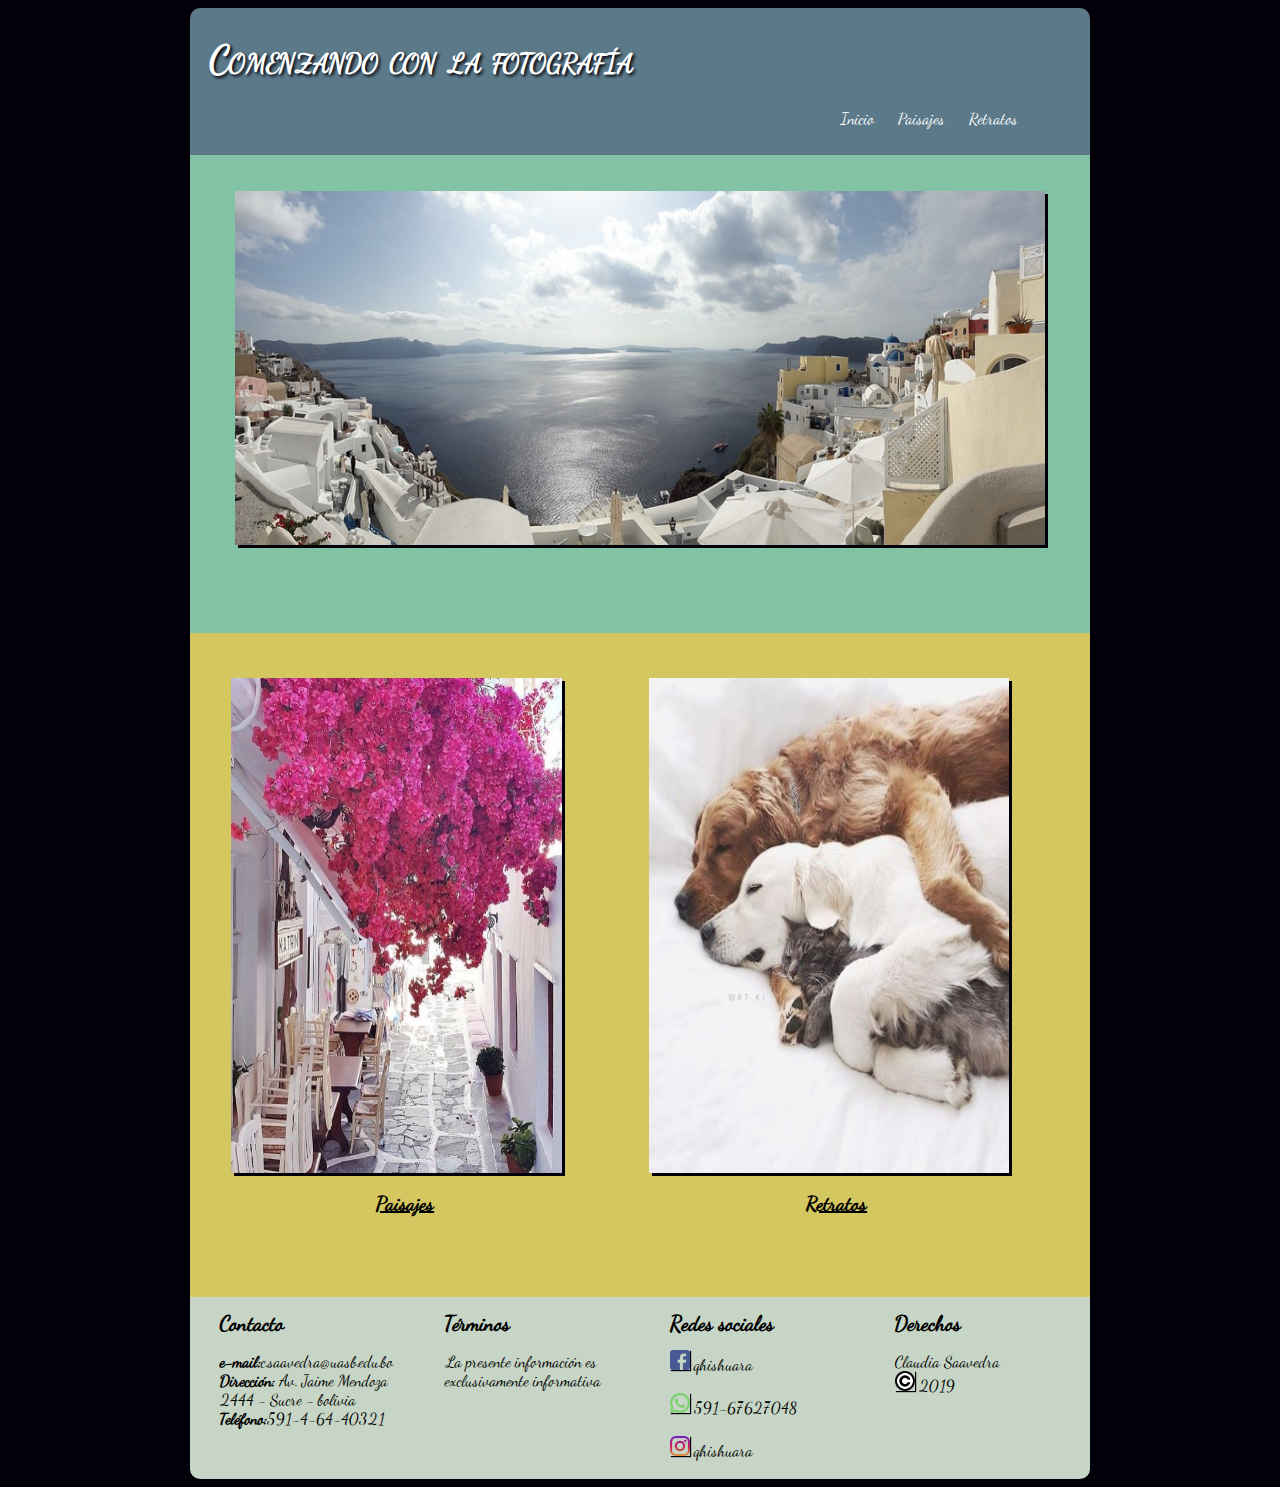
<file: index.html>
<html>
<head>
	<meta charset=UTF-8>
	<meta name="viewport" content="initial-scale=1, width=device-width">
	<title>Comenzando con la fotografía</title>
	<link href='https://fonts.googleapis.com/css?family=Indie+Flower' rel='stylesheet' type='text/css'>
	<link rel="stylesheet" href="css/estilos.css">
</head>
<body>

<div id="contenido">

<header>
	<h1>
		Comenzando con la fotografía
	</h1>
	<navbar id="menu-principal">
		<ul>
			<li><a href="index.html">Inicio</a></li>
			<li><a href="paisajes.html">Paisajes</a></li>
			<li><a href="retratos.html">Retratos</a></li>
		</ul>
	</navbar>

</header>





<section class="principal">
<img src="imagenes/prin.jpg" >
</section>




<section class="cont">
<div class="cont1"><a href="paisajes.html"><img src="imagenes/11.jpg" ></a></br><a href="paisajes.html"><h2>Paisajes</h2></a></div>
<div class="cont2"><a href="retratos.html"><img src="imagenes/x.jpg"></a><br><a href="retratos.html"><h2>Retratos</h2></a></div>
</section>





<footer>

<div class="pie">
<div class="p1">
	<h1>Contacto</h1>
  <p>
		<b>e-mail:</b>c.saavedra@uasb.edu.bo<br>
		<b>Dirección:</b> Av. Jaime Mendoza 2444 - Sucre - bolivia<br>
	  <b>Teléfono:</b>591-4-64-40321<br>
	</p>
</div>

<div class="p2"><h1>Términos</h1>
     <p>La presente información es exclusivamente informativa</p>
</div>


<div class="p3"><h1>Redes sociales</h1>

	 <img  src="imagenes/iconof.png"  >    qhishuara</br></br>
	 <img  src="imagenes/iconow.png"  >    591-67627048</br></br>
	 <img  src="imagenes/iconoi.png"  >    qhishuara</br></br>
</div>


<div class="p4"><h1>Derechos</h1>
<p>Claudia Saavedra</br>
   <img src="imagenes/copy.png">  2019
</p>
</div>

</div>


</footer>
</div>
</body>
</html>
</file>
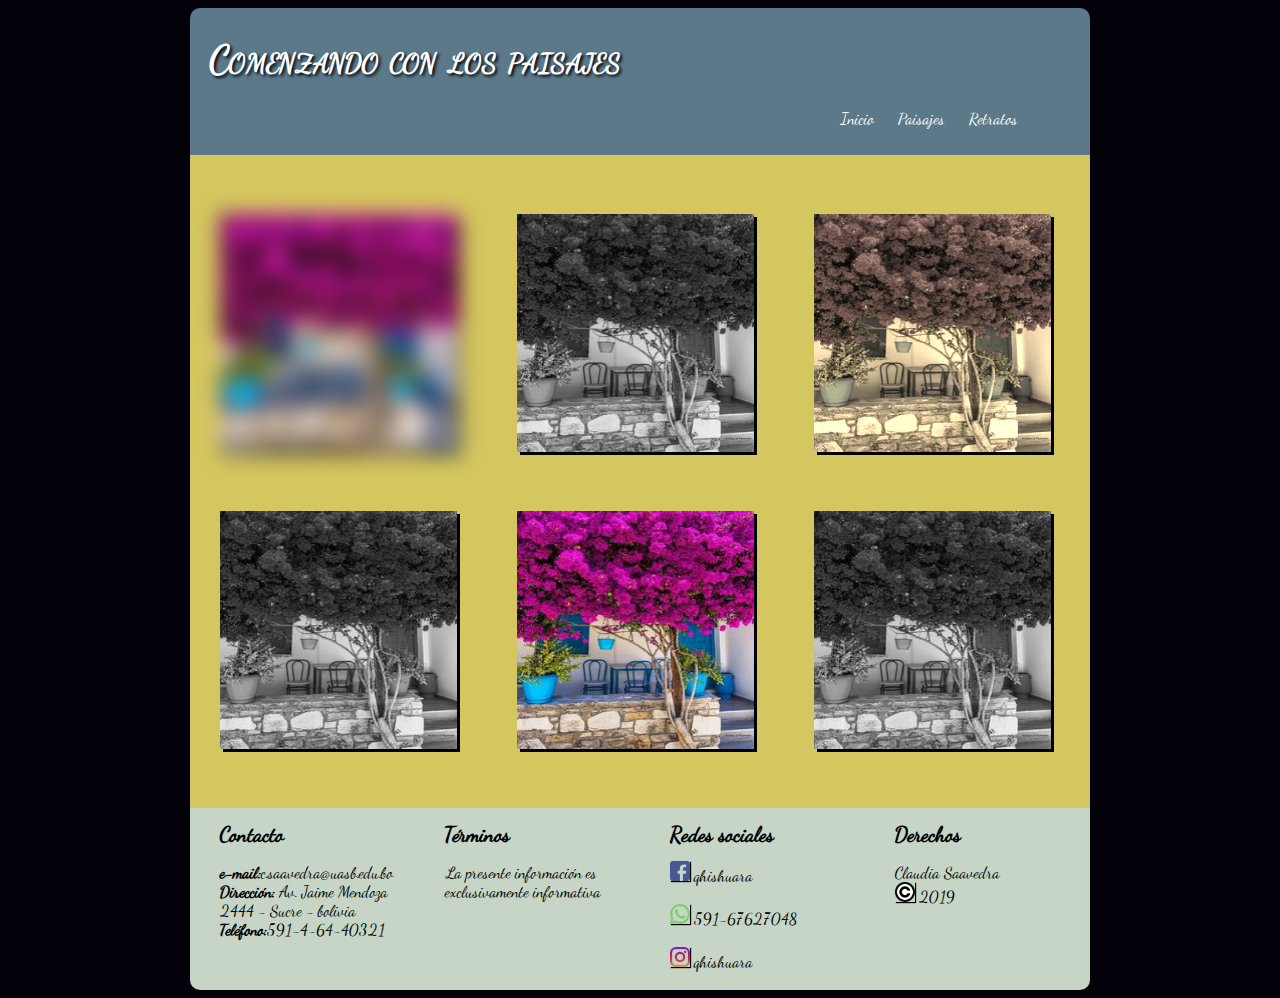
<file: paisajes.html>
<html>
<head>
	<meta charset=UTF-8>
	<meta name="viewport" content="initial-scale=1, width=device-width">
	<title>Comenzando con la fotografía</title>
	<link rel="stylesheet" href="css/estilos.css">
</head>
<body>
<div id="contenido">

<header>
	<h1>
		Comenzando con los paisajes
	</h1>
	<navbar id="menu-principal">
		<ul>
			<li><a href="index.html">Inicio</a></li>
			<li><a href="paisajes.html">Paisajes</a></li>
			<li><a href="retratos.html">Retratos</a></li>
		</ul>
	</navbar>

</header>


<section class="galeria">
<div class="gal1" ><img src="imagenes/9.jpg" ></div>
<div class="gal2" ><img src="imagenes/9.jpg" ></div>
<div class="gal3" ><img src="imagenes/9.jpg" ></div>
<div class="gal4"  ><img src="imagenes/9.jpg" ></div>
<div class="gal5" ><img src="imagenes/9.jpg" ></div>
<div class="gal6" > <img src="imagenes/9.jpg" ></div>
</section>


<footer>

<div class="pie">
<div class="p1">
	<h1>Contacto</h1>
  <p>
		<b>e-mail:</b>c.saavedra@uasb.edu.bo<br>
		<b>Dirección:</b> Av. Jaime Mendoza 2444 - Sucre - bolivia<br>
	  <b>Teléfono:</b>591-4-64-40321<br>
	</p>
</div>

<div class="p2"><h1>Términos</h1>
     <p>La presente información es exclusivamente informativa</p>
</div>


<div class="p3"><h1>Redes sociales</h1>

	 <img  src="imagenes/iconof.png"  >  qhishuara</br></br>
	 <img  src="imagenes/iconow.png"  >  591-67627048</br></br>
	 <img  src="imagenes/iconoi.png"  >  qhishuara</br></br>
</div>


<div class="p4"><h1>Derechos</h1>
<p>Claudia Saavedra</br>
   <img src="imagenes/copy.png">  2019
</p>
</div>

</div>


</footer>
</div>
</body>
</html>
</file>
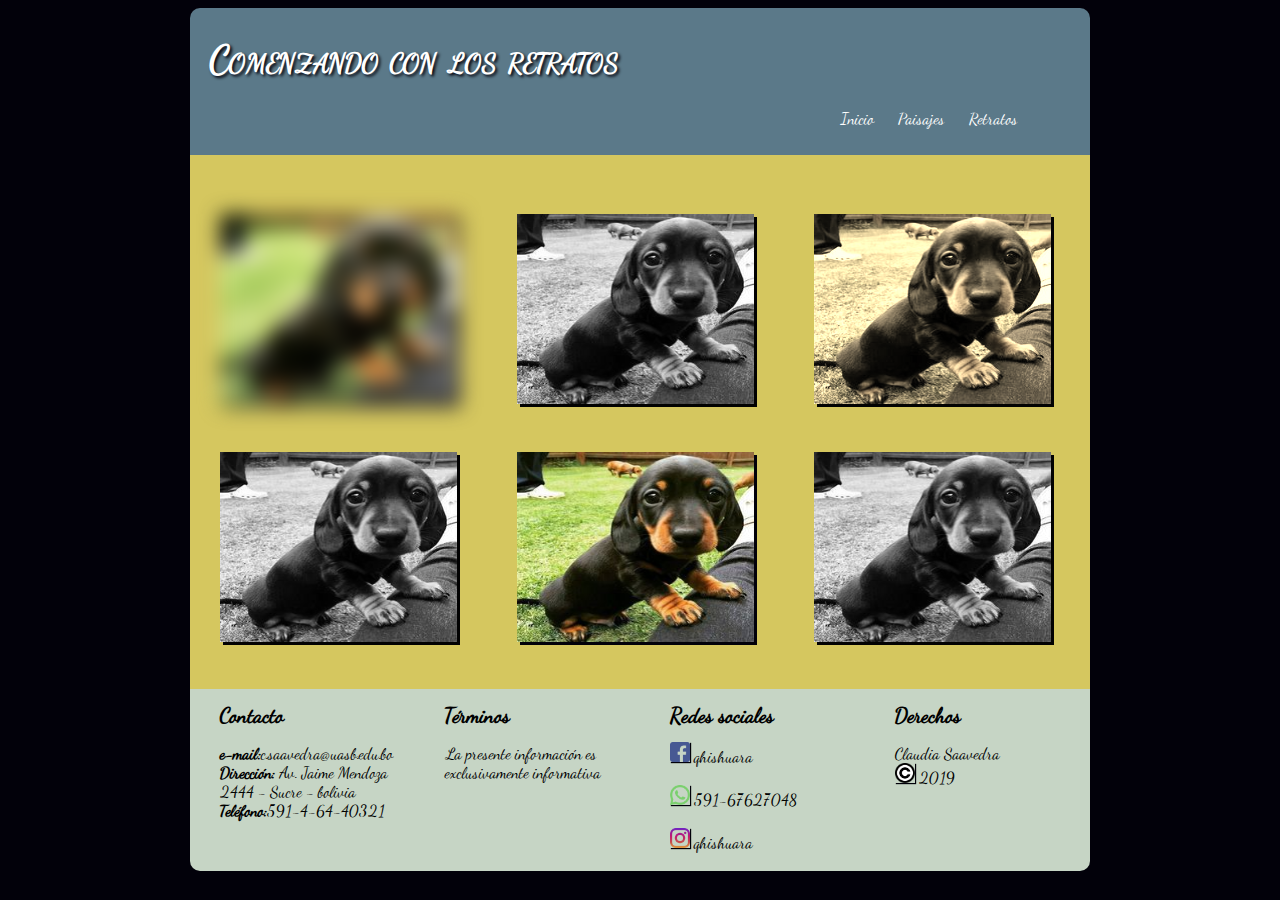
<file: retratos.html>
<html>
<head>
	<meta charset=UTF-8>
	<meta name="viewport" content="initial-scale=1, width=device-width">
	<title>Comenzando con la fotografía</title>
	<link rel="stylesheet" href="css/estilos.css">
</head>
<body>
<div id="contenido">

<header>
	<h1>
		Comenzando con los retratos
	</h1>
	<navbar id="menu-principal">
		<ul>
			<li><a href="index.html">Inicio</a></li>
			<li><a href="paisajes.html">Paisajes</a></li>
			<li><a href="retratos.html">Retratos</a></li>
		</ul>
	</navbar>

</header>

<section class="galeria">
<div class="gal1" ><img src="imagenes/7.jpg" ></div>
<div class="gal2" ><img src="imagenes/7.jpg" ></div>
<div class="gal3" ><img src="imagenes/7.jpg" ></div>
<div class="gal4"  ><img src="imagenes/7.jpg" ></div>
<div class="gal5" ><img src="imagenes/7.jpg" ></div>
<div class="gal6" > <img src="imagenes/7.jpg" ></div>
</section>


<footer>

<div class="pie">
<div class="p1">
	<h1>Contacto</h1>
  <p>
		<b>e-mail:</b>c.saavedra@uasb.edu.bo<br>
		<b>Dirección:</b> Av. Jaime Mendoza 2444 - Sucre - bolivia<br>
	  <b>Teléfono:</b>591-4-64-40321<br>
	</p>
</div>

<div class="p2"><h1>Términos</h1>
     <p>La presente información es exclusivamente informativa</p>
</div>


<div class="p3"><h1>Redes sociales</h1>

	 <img  src="imagenes/iconof.png"  >  qhishuara</br></br>
	 <img  src="imagenes/iconow.png"  >  591-67627048</br></br>
	 <img  src="imagenes/iconoi.png"  >  qhishuara</br></br>
</div>


<div class="p4"><h1>Derechos</h1>
<p>Claudia Saavedra</br>
   <img src="imagenes/copy.png">  2019
</p>
</div>

</div>


</footer>
</div>
</body>
</html>
</file>
<file: css/estilos.css>
@font-face {
font-family: 	'DancingScript-Regular';
src: url('DancingScript-Regular.otf');
}


body {
	font-family: 'DancingScript-Regular';
	background-color: #02010a;


}


@keyframes slidein {
	0% {
			position: relative;
		 margin-top: 150%;
		}
		60% {
			position: relative;
			margin-top: -5%;
		}
		100% {
			position: relative;
			margin-top:  0%;
		}
	}



#contenido{
	width: 900px;
	margin: auto;
}

img{
	border: 2px;
	box-shadow: 3px 3px 0px #02010a ;
}


header{
	padding: 3px 10px;
	background: #5b7989;
  border-top-left-radius: 10px;
	border-top-right-radius: 10px;
	height: 16%;
	animation-name: slidein;
	animation-duration: 2s;
}

header h1{
	padding-left: 10px;
	color: #ffffff;
	text-shadow: 2px 2px 3px #02010a;
	font-size: 2.4em;
	font-variant: small-caps;
	}

	a:link {
		 text-decoration:none;
     color: #ffffff;
		}


	a:visited {
   	 color: #ffffff;
     text-decoration:underline;
	}


	a:active {
    color: #82c3a6;
    text-decoration:underline;
	}


	a:hover {
   color: #82c3a6;
	 text-decoration:underline;



	}

#menu-principal ul {
	float: right;
	width: 250px;

	margin: 0;
}

#menu-principal ul li {
	padding: 10px;
	list-style-type: none;
	display: inline;
}


.principal {
	height: 50%;
	background: #82c3a6;
	margin: auto;
	padding-top: 4%;
}

.principal img{
     display: block;
		 margin: auto;

		 width: 90%;
		 height: 80%;
}




.cont {
	background: #d5c75f;
	display: block;
	margin: auto;
	border: 1px;
	padding-top: 5%;
	height: 70%;

	 }

.cont img{
	width: 80%;
	height: 80%;
	display: block;
	margin: auto;
}


.cont div{
	box-sizing: border-box;
	max-width: 50%

}


.cont h2{
	color: black;
  display: block;
	margin: auto;
	font-size: 20px;
	padding-left: 45%;
	text-decoration: underline;
}





.cont1 img:hover {
	transform:rotate(10deg);
	-ms-transform:rotate(10deg);
	-webkit-transform:rotate(10deg);

}

.cont1 img:hover{
	border: 2px;
	box-shadow: 6px 6px 0px #82c3a6 ;
}


.cont2 img:hover {
transform:  translate(20px, -5px);
}


.cont2 img:hover{
	border: 2px;
	box-shadow: 3px 3px 0px #82c3a6 ;
}




.cont{
	display: -webkit-flex;
	display: flex;
	-webkit-flex-flow: row wrap;
	flex-flow: row wrap;
}

.cont1, .cont2,  {
	width: 100%;
}


.galeria{
	background-color: #d5c75f;
	display: block;
	margin: auto;
	padding-top: 6.5%;
}

.galeria img{
	width: 80%;
	height: 80%;
	display: block;
	margin: auto;


}

.galeria div{
	box-sizing: border-box;
	max-width: 33%
}

.gal1 {
	-webkit-filter: blur(10px);
	filter: blur(10px);

}

.gal2 {

	-webkit-filter: grayscale(100%);
	filter: grayscale(100%);
}

.gal3 {
	-webkit-filter: sepia(90%);
	filter: sepia(90%);

}

.gal4 {
	-webkit-filter: grayscale(100%);
	filter: grayscale(100%);

}

.gal5 {


}

.gal6 {
	-webkit-filter: grayscale(100%);
	filter: grayscale(100%);

}

.galeria{
	display: -webkit-flex;
	display: flex;
	-webkit-flex-flow: row wrap;
	flex-flow: row wrap;
}

.gal1, .gal2, .gal3, .gal4, .gal5,.gal6 {
	width: 100%;
}

footer {
  border-bottom-left-radius: 10px;
	border-bottom-right-radius:10px;
	background-color: #C6d5c5;

	font-size: 1em;
}

footer h1{
	font-size: 1.3em;
	}

footer img{
	width: 20px;
	height: 20px;
		border: 2px;
		box-shadow: 1px 1px 1px #02010a ;

}





.pie{
	margin: 0;
	padding: 0;
	width: 100%;
}

.pie div {
	box-sizing: border-box;
	max-width: 25%
}

.p1 {
	color: black;
	padding-left: 30px;


}

.p2 {
	color: black;
padding-left: 30px;
}

.p3 {
	color: black;
padding-left: 30px;
}

.p4 {
	color: black;
padding-left: 30px;
}


.pie {
	display: -webkit-flex;
	display: flex;
	-webkit-flex-flow: row wrap;
	flex-flow: row wrap;
}

.p1, .p2, .p3, .p4 {
	width: 100%;
}





@media (min-width: 900px) {


}



@media screen and (max-width: 900px) {

	#contenido{
		width: 100%;
		margin: auto;
	}

	img{
		border: 2px;
		box-shadow: 3px 3px 0px #02010a ;
	}


	header{

		background: #5b7989;
	  border-top-left-radius: 10px;
		border-top-right-radius: 10px;
		height: 16%;
		animation-name: slidein;
		animation-duration: 2s;
	}

	header h1{
	  display: block;
		color: #ffffff;
		text-shadow: 2px 2px 3px #02010a;
		font-size: 150%;
	  text-decoration: none;


		}

		a:link {
			 text-decoration:none;
	     color: #ffffff;
			}


		a:visited {
	   	 color: #ffffff;

		}


		a:active {
	    color: #82c3a6;

		}


		a:hover {
	   color: #82c3a6;
		 text-decoration:underline;



		}

	#menu-principal ul {
		float: right;
		width: 100%;
		padding: 10%;
		margin: 0;

	}

	#menu-principal ul li {
		padding: 10px;
		list-style-type: none;
		display: inline;
		margin-left: 12%;
	}


	.principal {
		height: 27%;
		background: #82c3a6;
		margin: auto;
		padding-top: 4%;
	}

	.principal img{
	     display: block;
			 margin: auto;

			 width: 90%;
			 height: 80%;
	}




	.cont {
		background: #d5c75f;
		display: block;
		margin: auto;
		border: 1px;
		height: 75%;

		 }

	.cont img{
		width: 80%;
		height: 40%;
		display: block;
		margin: auto;
	}


	.cont div{
		box-sizing: border-box;
		max-width: 100%;
    padding-top:2%;
	}











	.galeria{
		background-color: #d5c75f;
		display: block;
		margin: auto;
		padding-top: 2.5%;
	}

	.galeria img{
		width:80%;
		height: 40%;
		display: block;
		margin: auto;


	}

	.galeria div{
		box-sizing: border-box;
		max-width: 100%;
		padding-top: 2.5%;
		padding-bottom: 3.5%;
	}







	.pie{
		margin: 0;
		padding: 0;
		width: 100%;
	}

	.pie div {
		box-sizing: border-box;
		max-width: 100%;
		padding-top: 2.5%;
	}





}
</file>
